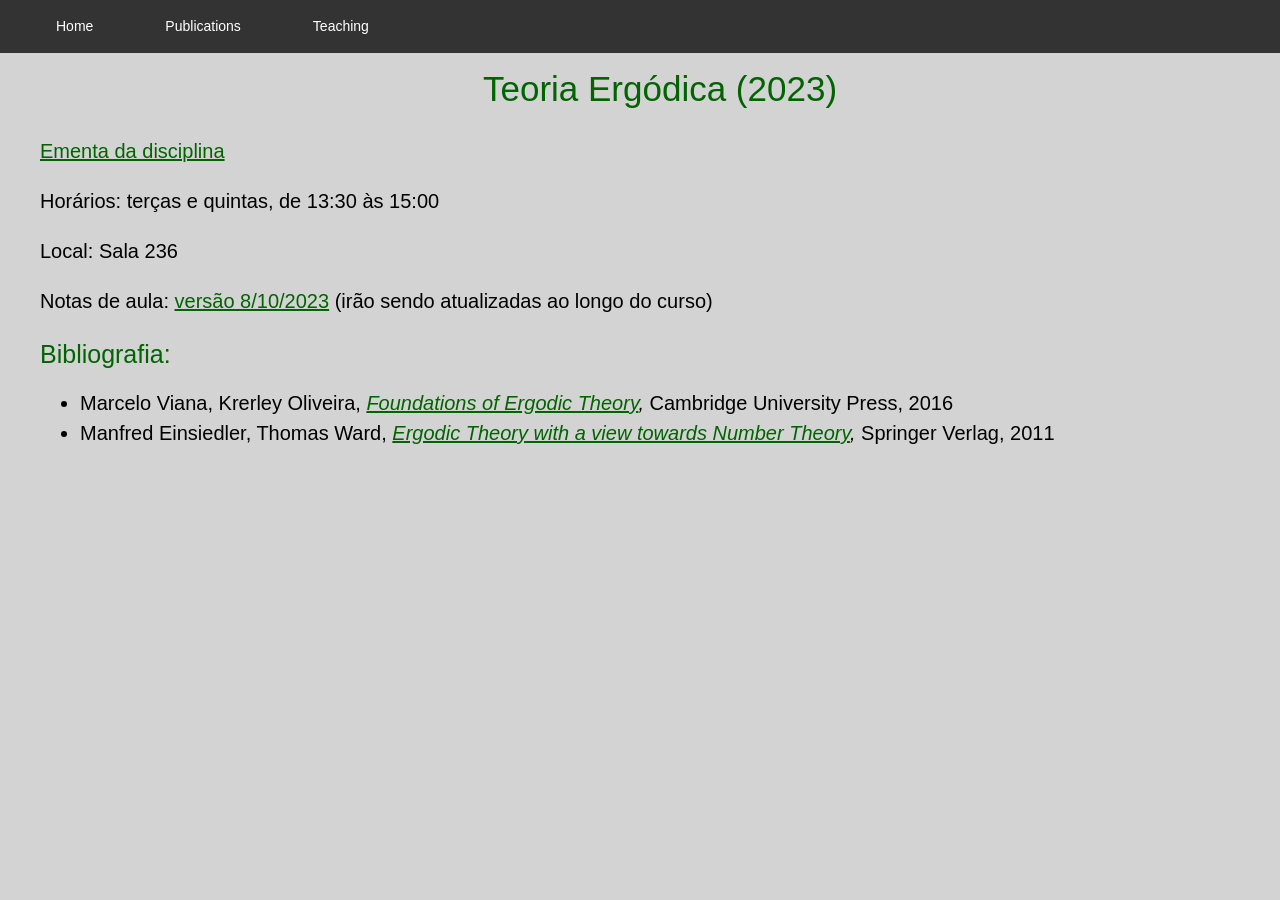
<file: past-teaching/2023-ergodica.html>
<!DOCTYPE html>
<meta name="Content-Type" content="text/html; charset=UTF-8" />
<meta charset="UTF-8" />
<meta name="viewport" content="width=device-width, initial-scale=1">
<meta http-equiv="Cache-Control" content="no-cache, no-store, must-revalidate" />
<meta http-equiv="Pragma" content="no-cache" />
<meta http-equiv="Expires" content="0" />
<link rel="stylesheet" href="https://www.w3schools.com/w3css/4/w3.css">

<html>
  <head>
    <title>A. Kocsard's Teoria Ergódica 2023</title>
    <link rel="icon" type="image/x-icon" href="../pics/favicon.ico">
    <link rel="stylesheet" href="../alejostyle.css">
  </head>

<!--Horizontal menu-->

  <ul class="menu">
    <li><a href="../index.html">Home</a></li>
    <li><a href="../publications.html">Publications</a></li>
    <li><a href="../teaching.html">Teaching</a></li>
  </ul>

  <body>
    <h1 style="text-align: center">Teoria Ergódica (2023)</h1>

    <p><a href="https://impa.br/ensino/programas-de-formacao/doutorado/disciplinas-doutorado/differentiable-erg-theory/" target="_black">Ementa da disciplina</a></p>

    <p>Horários: terças e quintas, de 13:30 às 15:00</p>

    <p>Local: Sala 236</p>

    <p>Notas de aula: <a href="../docs/ergodic-2023-10-08.pdf" target="_black">versão 8/10/2023</a> (irão sendo atualizadas ao longo do curso)</p>



    <h3>Bibliografia:</h3>

    <ul>
      <li>Marcelo Viana, Krerley Oliveira, <i><a href="https://www.cambridge.org/core/books/foundations-of-ergodic-theory/F5AE11B50B16D9FF32909EA4BBA1E7CE" target="_black">Foundations of Ergodic Theory</a>,</i> Cambridge University Press, 2016</li>

      <li>Manfred Einsiedler, Thomas Ward, <i><a href="https://link.springer.com/book/10.1007/978-0-85729-021-2" target="_black">Ergodic Theory with a view towards Number Theory</a>,</i> Springer Verlag, 2011</li>
    </ul>




  </body>
</html>
</file>
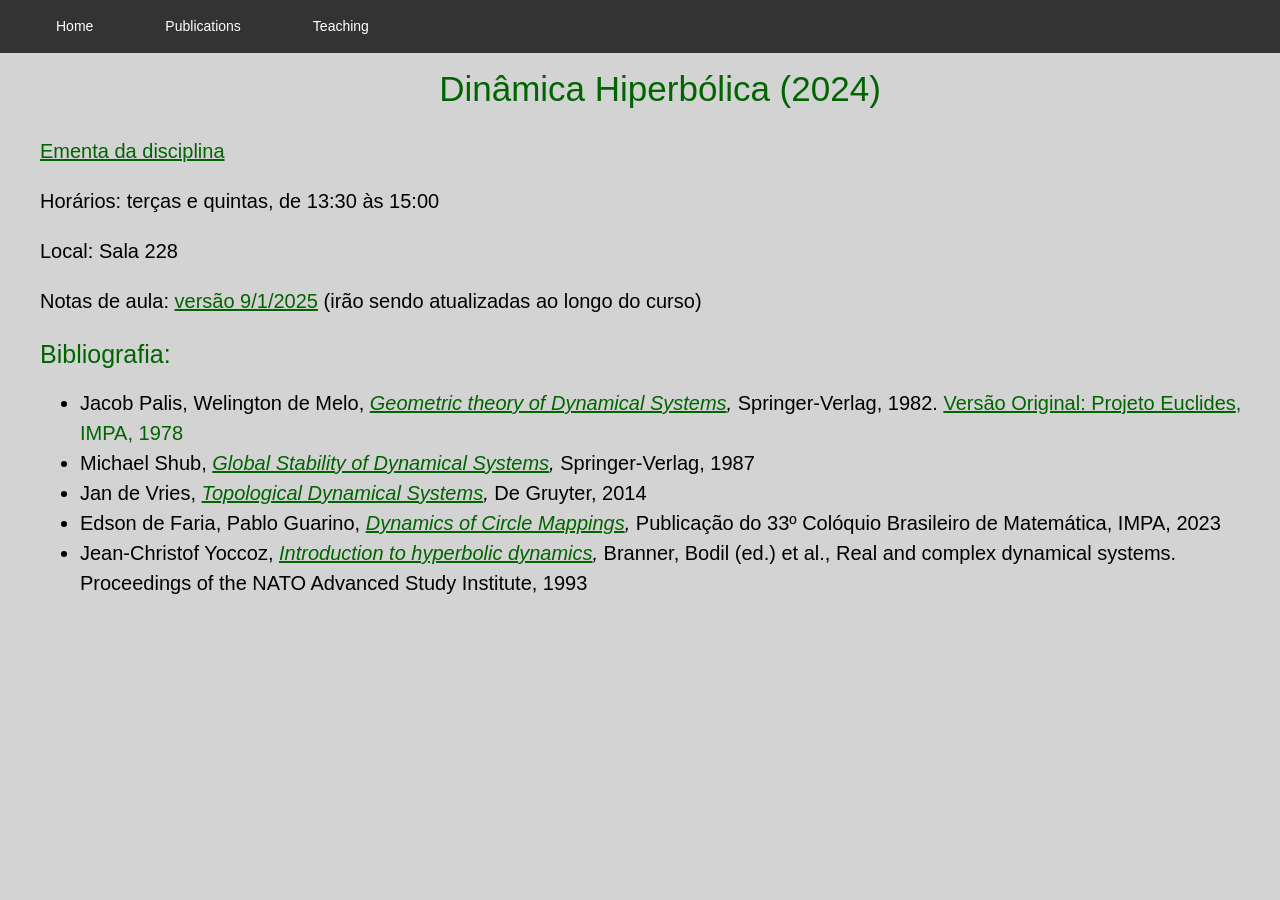
<file: past-teaching/2024-hiperbolica.html>
<!DOCTYPE html>
<meta name="Content-Type" content="text/html; charset=UTF-8" />
<meta charset="UTF-8" />
<meta name="viewport" content="width=device-width, initial-scale=1">
<meta http-equiv="Cache-Control" content="no-cache, no-store, must-revalidate" />
<meta http-equiv="Pragma" content="no-cache" />
<meta http-equiv="Expires" content="0" />
<link rel="stylesheet" href="https://www.w3schools.com/w3css/4/w3.css">

<html>
  <head>
    <title>A. Kocsard's Dinâmica Hiperbólica 2024</title>
    <link rel="icon" type="image/x-icon" href="../pics/favicon.ico">
    <link rel="stylesheet" href="../alejostyle.css">
  </head>

<!--Horizontal menu-->

  <ul class="menu">
    <li><a href="https://w3.impa.br/~alejandro/index.html">Home</a></li>
    <li><a href="https://w3.impa.br/~alejandro/publications.html">Publications</a></li>
    <li><a href="https://w3.impa.br/~alejandro/teaching.html">Teaching</a></li>
  </ul>

  <body>
    <h1 style="text-align: center">Dinâmica Hiperbólica (2024)</h1>

    <p><a href="https://impa.br/ensino/programas-de-formacao/doutorado/disciplinas-doutorado/dinamica-hiperbolica/" target="_black">Ementa da disciplina</a></p>

    <p>Horários: terças e quintas, de 13:30 às 15:00</p>

    <p>Local: Sala  228</p>

    <p>Notas de aula: <a href="../docs/hyperbolic-2025-01-09.pdf" target="_black">versão 9/1/2025</a> (irão sendo atualizadas ao longo do curso)</p>


    <h3>Bibliografia:</h3>

    <ul>
      <li>Jacob Palis, Welington de Melo, <i><a href="https://link.springer.com/book/10.1007/978-1-4612-5703-5" target="_black">Geometric theory of Dynamical Systems</a>,</i> Springer-Verlag, 1982. <a href="https://impa.br/page-livros/introducao-aos-sistemas-dinamicos/" target="_black">Versão Original: Projeto Euclides</a><a>, IMPA, 1978</a></li>
      <li>Michael Shub, <i><a href="https://link.springer.com/book/10.1007/978-1-4757-1947-5i" target="_black">Global Stability of Dynamical Systems</a>,</i> Springer-Verlag, 1987</li>
      <li>Jan de Vries, <i><a href="https://www.degruyter.com/document/doi/10.1515/9783110342406/html" target="_black">Topological Dynamical Systems</a>,</i> De Gruyter, 2014</li>
      <li>Edson de Faria, Pablo Guarino, <i><a href="https://impa.br/wp-content/uploads/2023/12/33CBM14-eBook.pdf" target="_black">Dynamics of Circle Mappings</a>,</i> Publicação do 33º Colóquio Brasileiro de Matemática, IMPA, 2023</li>
      <li>Jean-Christof Yoccoz, <i> <a href="https://w3.impa.br/~alejandro/past-teaching/docs/yoccoz_intro-hyp-dynamics.pdf" target="_black">Introduction to hyperbolic dynamics</a>,</i> Branner, Bodil (ed.) et al., Real and complex dynamical systems. Proceedings of the NATO Advanced Study Institute, 1993</li>
    </ul>
  </body>
</html>
</file>
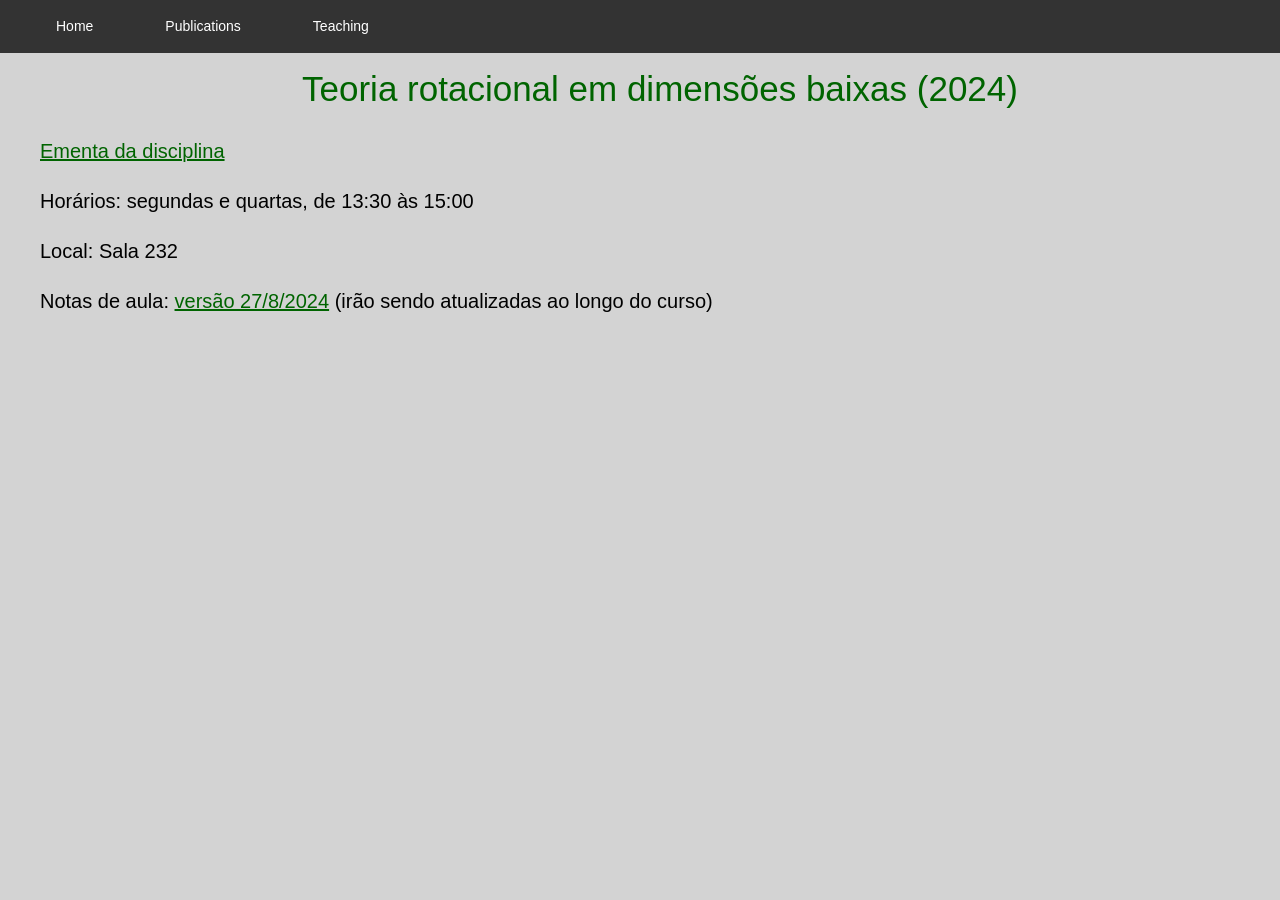
<file: past-teaching/2024-teoria-rotacional.html>
<!DOCTYPE html>
<meta name="Content-Type" content="text/html; charset=UTF-8" />
<meta charset="UTF-8" />
<meta name="viewport" content="width=device-width, initial-scale=1">
<meta http-equiv="Cache-Control" content="no-cache, no-store, must-revalidate" />
<meta http-equiv="Pragma" content="no-cache" />
<meta http-equiv="Expires" content="0" />
<link rel="stylesheet" href="https://www.w3schools.com/w3css/4/w3.css">

<html>
  <head>
    <title>A. Kocsard's Teoria Rotacional</title>
    <link rel="icon" type="image/x-icon" href="../pics/favicon.ico">
    <link rel="stylesheet" href="../alejostyle.css">
  </head>

<!--Horizontal menu-->
  <ul class="menu">
    <li><a href="https://w3.impa.br/~alejandro/index.html">Home</a></li>
    <li><a href="https://w3.impa.br/~alejandro/publications.html">Publications</a></li>
    <li><a href="https://w3.impa.br/~alejandro/teaching.html">Teaching</a></li>
  </ul>

 <body>
   <h1 style="text-align: center">Teoria rotacional em dimensões baixas (2024)</h1>


   <p><a href="https://impa.br/ensino/programas-de-formacao/doutorado/disciplinas-doutorado/rotational-theory-in-low-dimensions/" target="_blank">Ementa da disciplina</a></p>

   <p>Horários: segundas e quartas, de 13:30 às 15:00</p>

   <p>Local: Sala  232</p>

   <p>Notas de aula: <a href="../docs/rotation-2024-08-27.pdf" target="_blank">versão 27/8/2024</a> (irão sendo atualizadas ao longo do curso)</p>

 </body>
</html>
</file>
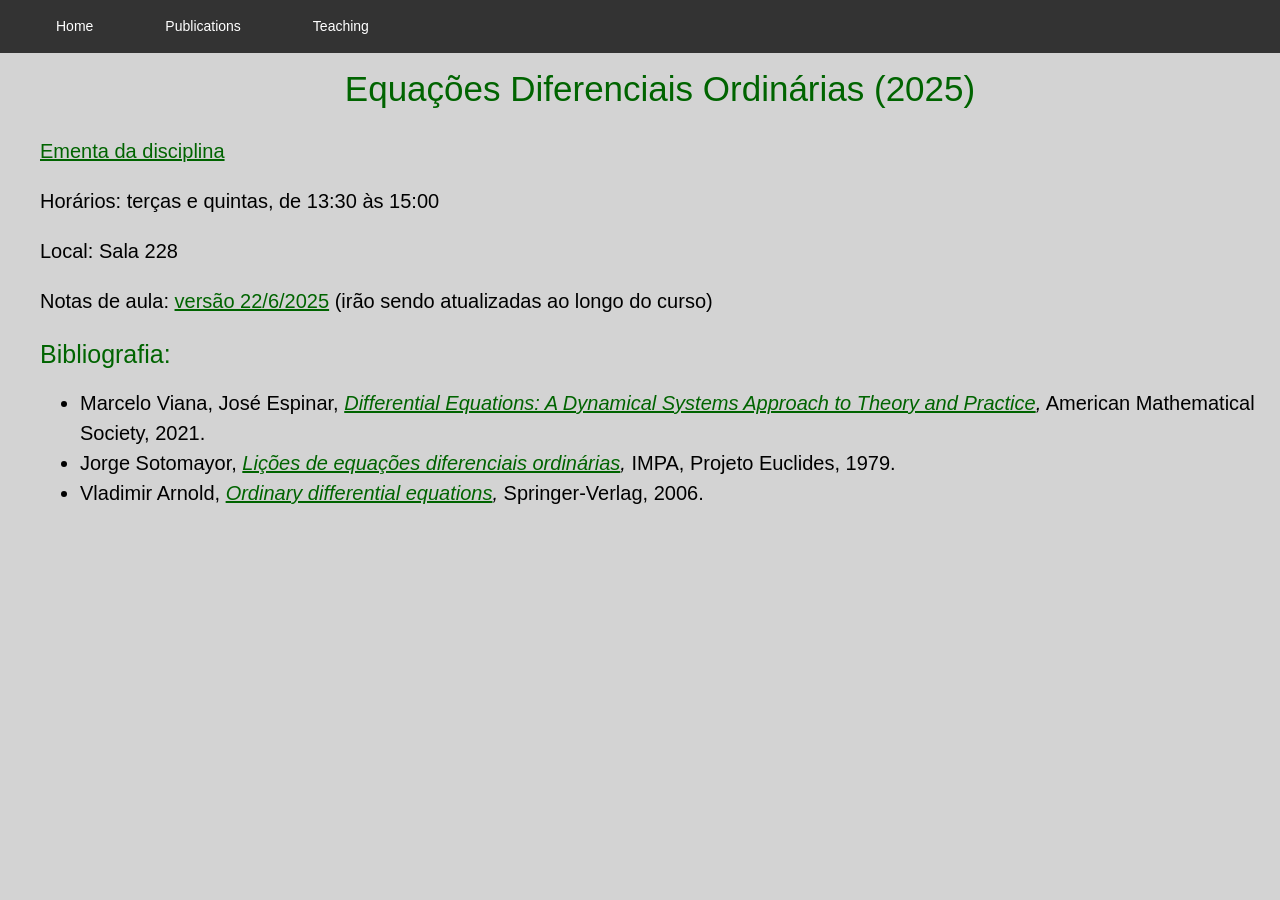
<file: past-teaching/2025-edo.html>
<!DOCTYPE html>
<meta name="Content-Type" content="text/html; charset=UTF-8" />
<meta charset="UTF-8" />
<meta name="viewport" content="width=device-width, initial-scale=1">
<meta http-equiv="Cache-Control" content="no-cache, no-store, must-revalidate" />
<meta http-equiv="Pragma" content="no-cache" />
<meta http-equiv="Expires" content="0" />
<link rel="stylesheet" href="https://www.w3schools.com/w3css/4/w3.css">

<html>
  <head>
    <title>A. Kocsard's Equações Diferenciais Ordinárias</title>
    <link rel="icon" type="image/x-icon" href="../pics/favicon.ico">
    <link rel="stylesheet" href="../alejostyle.css">
  </head>

<!--Horizontal menu-->
  <ul class="menu">
    <li><a href="https://w3.impa.br/~alejandro/index.html">Home</a></li>
    <li><a href="https://w3.impa.br/~alejandro/publications.html">Publications</a></li>
    <li><a href="https://w3.impa.br/~alejandro/teaching.html">Teaching</a></li>
  </ul>

 <body>
   <h1 style="text-align: center">Equações Diferenciais Ordinárias (2025)</h1>


   <p><a href="https://impa.br/ensino/programas-de-formacao/mestrado-academico/disciplinas-mestrado-academico/equacoes-diferenciais-ordinarias/" target="_blank">Ementa da disciplina</a></p>

   <p>Horários: terças e quintas, de 13:30 às 15:00</p>

   <p>Local: Sala  228</p>

   <p>Notas de aula: <a href="../docs/ode-2025-06-22.pdf" target="_blank">versão 22/6/2025</a> (irão sendo atualizadas ao longo do curso)</p>

   <h3>Bibliografia:</h3>

   <ul>
     <li>Marcelo Viana, José Espinar, <i><a href="https://bookstore.ams.org/view?ProductCode=GSM/212" target="_black">Differential Equations: A Dynamical Systems Approach to Theory and Practice</a>,</i> American Mathematical Society, 2021.</li>
     <li>Jorge Sotomayor, <i><a href="https://impa.br/page-livros/licoes-de-equacoes-diferenciais-ordinarias/">Lições de equações diferenciais ordinárias</a>,</i> IMPA, Projeto Euclides, 1979.</li>
     <li>Vladimir Arnold, <i><a href="">Ordinary differential equations</a>,</i> Springer-Verlag, 2006.</li>
   </ul>

 </body>
</html>
</file>
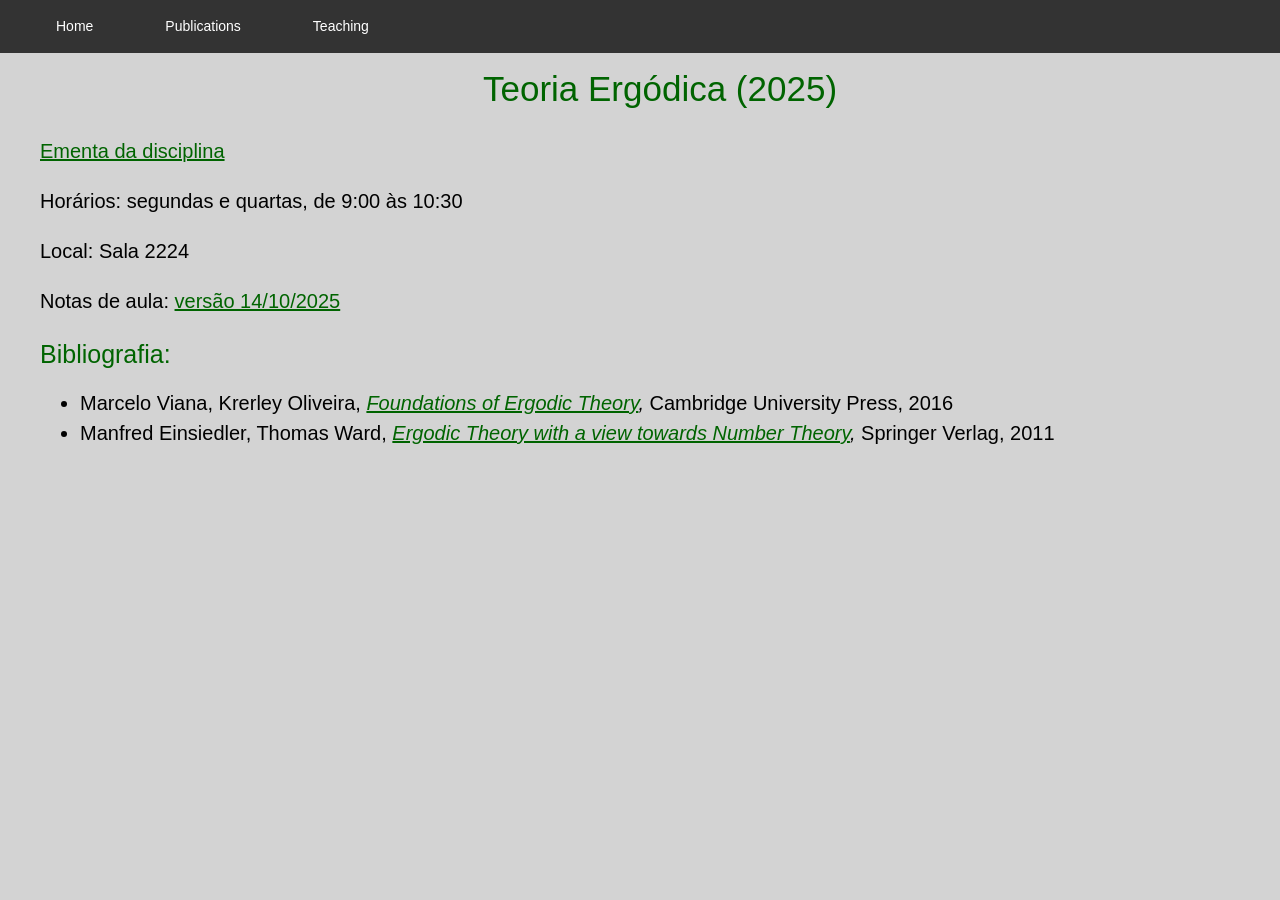
<file: past-teaching/2025-ergodica.html>
<!DOCTYPE html>
<meta name="Content-Type" content="text/html; charset=UTF-8" />
<meta charset="UTF-8" />
<meta name="viewport" content="width=device-width, initial-scale=1">
<meta http-equiv="Cache-Control" content="no-cache, no-store, must-revalidate" />
<meta http-equiv="Pragma" content="no-cache" />
<meta http-equiv="Expires" content="0" />
<link rel="stylesheet" href="https://www.w3schools.com/w3css/4/w3.css">

<html>
  <head>
    <title>A. Kocsard's Teoria Ergódica 2025</title>
    <link rel="icon" type="image/x-icon" href="../pics/favicon.ico">
    <link rel="stylesheet" href="../alejostyle.css">
  </head>

<!--Horizontal menu-->

  <ul class="menu">
    <li><a href="../index.html">Home</a></li>
    <li><a href="../publications.html">Publications</a></li>
    <li><a href="../teaching.html">Teaching</a></li>
  </ul>

  <body>
    <h1 style="text-align: center">Teoria Ergódica (2025)</h1>

    <p><a href="https://impa.br/ensino/programas-de-formacao/doutorado/disciplinas-doutorado/differentiable-erg-theory/" target="_black">Ementa da disciplina</a></p>

    <p>Horários: segundas e quartas, de 9:00 às 10:30</p>

    <p>Local: Sala 2224</p>

    <p>Notas de aula: <a href="../docs/ergodic-2025-10-14.pdf" target="_black">versão 14/10/2025</a> </p>



    <h3>Bibliografia:</h3>

    <ul>
      <li>Marcelo Viana, Krerley Oliveira, <i><a href="https://www.cambridge.org/core/books/foundations-of-ergodic-theory/F5AE11B50B16D9FF32909EA4BBA1E7CE" target="_black">Foundations of Ergodic Theory</a>,</i> Cambridge University Press, 2016</li>

      <li>Manfred Einsiedler, Thomas Ward, <i><a href="https://link.springer.com/book/10.1007/978-0-85729-021-2" target="_black">Ergodic Theory with a view towards Number Theory</a>,</i> Springer Verlag, 2011</li>
    </ul>




  </body>
</html>
</file>
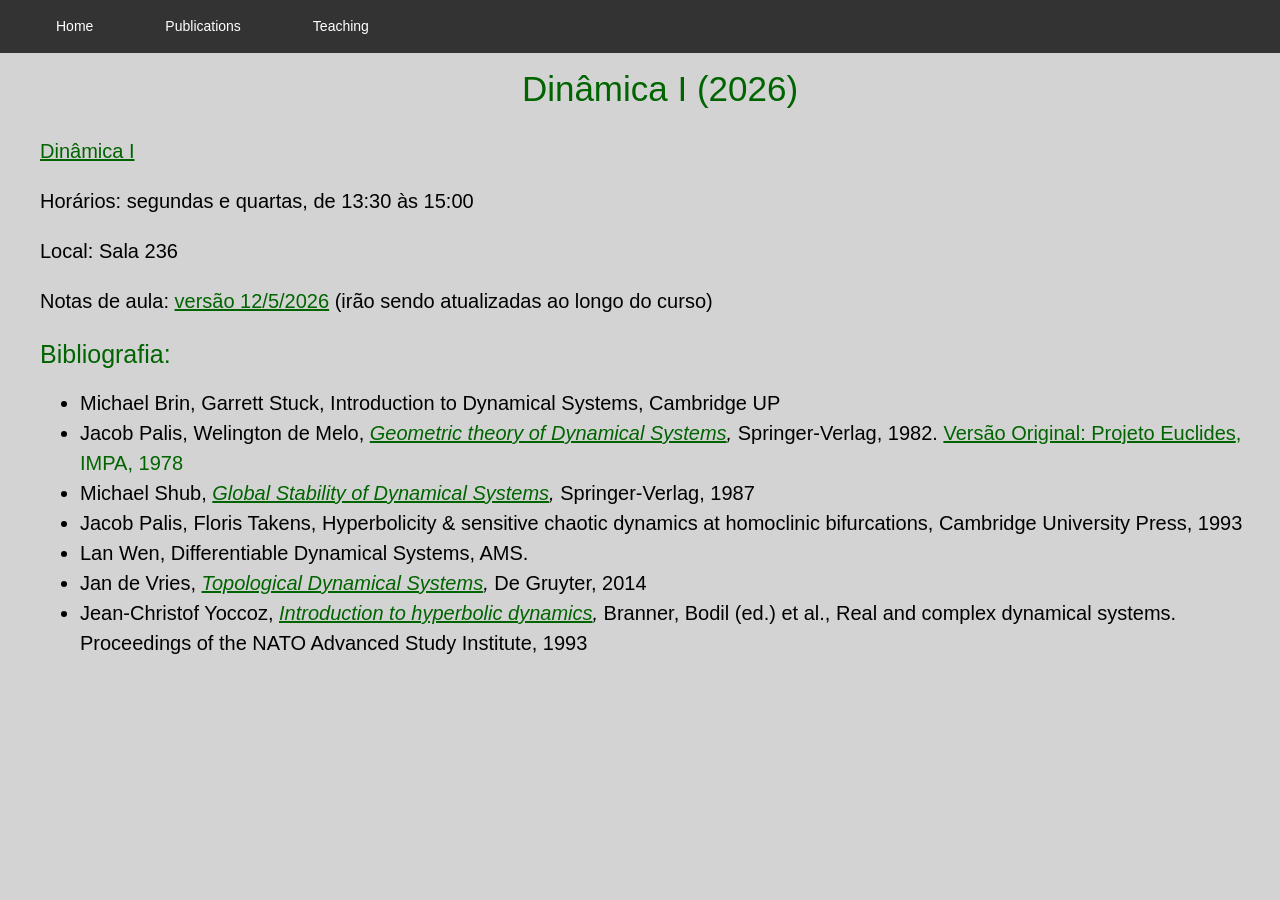
<file: past-teaching/2026-dinamica-1.htm>
<!DOCTYPE html>
<meta name="Content-Type" content="text/html; charset=UTF-8" />
<meta charset="UTF-8" />
<meta name="viewport" content="width=device-width, initial-scale=1">
<meta http-equiv="Cache-Control" content="no-cache, no-store, must-revalidate" />
<meta http-equiv="Pragma" content="no-cache" />
<meta http-equiv="Expires" content="0" />
<link rel="stylesheet" href="https://www.w3schools.com/w3css/4/w3.css">

<html>
  <head>
    <title>A. Kocsard's Dinâmica I 2026</title>
    <link rel="icon" type="image/x-icon" href="../pics/favicon.ico">
    <link rel="stylesheet" href="../alejostyle.css">
  </head>

<!--Horizontal menu-->

  <ul class="menu">
    <li><a href="../index.html">Home</a></li>
    <li><a href="../publications.html">Publications</a></li>
    <li><a href="../teaching.html">Teaching</a></li>
  </ul>

  <body>
    <h1 style="text-align: center">Dinâmica I (2026)</h1>

   <p><a href="https://impa.br/ensino/programas-de-formacao/dinamica-1/" target="_blank">Dinâmica I</a></p>

   <p>Horários: segundas e quartas, de 13:30 às 15:00</p>

   <p>Local: Sala  236</p>

   <p>Notas de aula: <a href="../docs/dynamics-I.pdf" target="_blank">versão 12/5/2026</a> (irão sendo atualizadas ao longo do curso)</p>

    <h3>Bibliografia:</h3>

    <ul>
        <li>Michael Brin, Garrett Stuck, Introduction to Dynamical Systems, Cambridge UP</li>
        <li>Jacob Palis, Welington de Melo, <i><a href="https://link.springer.com/book/10.1007/978-1-4612-5703-5" target="_black">Geometric theory of Dynamical Systems</a>,</i> Springer-Verlag, 1982. <a href="https://impa.br/page-livros/introducao-aos-sistemas-dinamicos/" target="_black">Versão Original: Projeto Euclides</a><a>, IMPA, 1978</a></li>
        <li>Michael Shub, <i><a href="https://link.springer.com/book/10.1007/978-1-4757-1947-5i" target="_black">Global Stability of Dynamical Systems</a>,</i> Springer-Verlag, 1987</li>
        <li>Jacob Palis, Floris Takens, Hyperbolicity & sensitive chaotic dynamics at homoclinic bifurcations, Cambridge University Press, 1993</li>
        <li>Lan Wen, Differentiable Dynamical Systems, AMS.</li>
        <li>Jan de Vries, <i><a href="https://www.degruyter.com/document/doi/10.1515/9783110342406/html" target="_black">Topological Dynamical Systems</a>,</i> De Gruyter, 2014</li>
        <li>Jean-Christof Yoccoz, <i> <a href="https://w3.impa.br/~alejandro/past-teaching/docs/yoccoz_intro-hyp-dynamics.pdf" target="_black">Introduction to hyperbolic dynamics</a>,</i> Branner, Bodil (ed.) et al., Real and complex dynamical systems. Proceedings of the NATO Advanced Study Institute, 1993</li>
    </ul>

  </body>
</html>
</file>
<file: alejostyle.css>
body {
  background-color:lightgray ;
}

h1 {
  font-size: 35px;
  text-align: left;
  margin-left: 40px;
  color: darkgreen;
}

h2 {
  margin-left: 40px;
  font-size: 30px;
  text-align: left;
  color: darkgreen;
}

h3 {
  margin-left: 40px;
  font-size: 25px;
  text-align: left;
  color: darkgreen;
}

h4 {
  margin-left: 40px;
  font-size: 22px;
  text-align: left;
  color: black;
}



address {
  margin-left: 40px;
  color: black;
}

img {
    margin-right: 40px;
}

p {
  margin-left: 40px;
  color: black;
  font-size: 20px;
  margin-right: 40px;
}

ul.menu {
  list-style-type: none;
  margin: 0;
  padding: 0;
  overflow: hidden;
  background-color: #333333;
}

ul.menu li {
  float: left;
  font-size: 14px;
}

ul.menu li a {
  display: block;
  color: white;
  text-align: center;
  padding: 16px;
  text-decoration: none;
}

ul.menu li a:hover {
  background-color: #111111;
}

li {
  font-size: 20px;
  margin-left: 40px;
}

a {
  text-decoration: yes;
  color: darkgreen;
}
</file>
